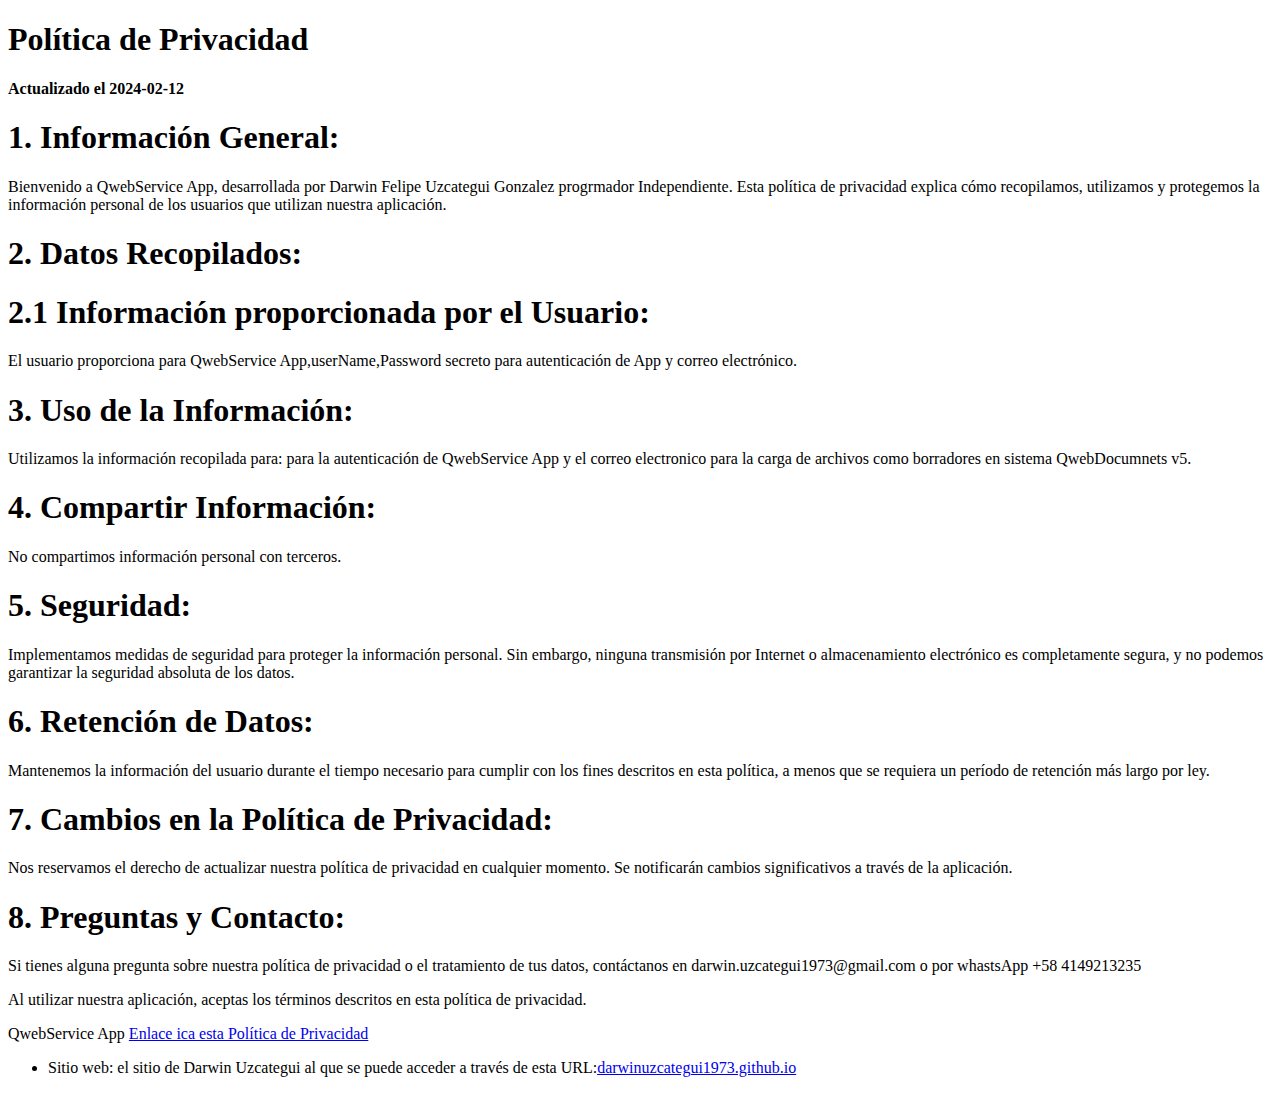
<file: politica.html>
<!DOCTYPE html>
<html lang="en">
<head>
    <meta charset="UTF-8">
    <meta name="viewport" content="width=device-width, initial-scale=1.0">
    <title>Política de Privacidad</title>
</head>
<body>
    <h1 id="pol-tica-de-privacidad">Política de Privacidad</h1>
<p><strong>Actualizado el 2024-02-12</strong></p>
<h1 id="1-informaci-n-general-">1. Información General:</h1>
<p>Bienvenido a QwebService App, desarrollada por Darwin Felipe Uzcategui Gonzalez progrmador Independiente. Esta política de privacidad explica cómo recopilamos, utilizamos y protegemos la información personal de los usuarios que utilizan nuestra aplicación.</p>
<h1 id="2-datos-recopilados-">2. Datos Recopilados:</h1>
<h1 id="2-1-informaci-n-proporcionada-por-el-usuario-">2.1 Información proporcionada por el Usuario:</h1>
<p>El usuario proporciona para QwebService App,userName,Password secreto para autenticación de  App y correo electrónico.</p>
<h1 id="3-uso-de-la-informaci-n-">3. Uso de la Información:</h1>
<p>Utilizamos la información recopilada para:
para la autenticación de QwebService App y el correo electronico para la carga de archivos como borradores en sistema QwebDocumnets v5.</p>
<h1 id="4-compartir-informaci-n-">4. Compartir Información:</h1>
<p>No compartimos información personal con terceros.</p>
<h1 id="5-seguridad-">5. Seguridad:</h1>
<p>Implementamos medidas de seguridad para proteger la información personal. Sin embargo, ninguna transmisión por Internet o almacenamiento electrónico es completamente segura, y no podemos garantizar la seguridad absoluta de los datos.</p>
<h1 id="6-retenci-n-de-datos-">6. Retención de Datos:</h1>
<p>Mantenemos la información del usuario durante el tiempo necesario para cumplir con los fines descritos en esta política, a menos que se requiera un período de retención más largo por ley.</p>
<h1 id="7-cambios-en-la-pol-tica-de-privacidad-">7. Cambios en la Política de Privacidad:</h1>
<p>Nos reservamos el derecho de actualizar nuestra política de privacidad en cualquier momento. Se notificarán cambios significativos a través de la aplicación.</p>
<h1 id="8-preguntas-y-contacto-">8. Preguntas y Contacto:</h1>
<p>Si tienes alguna pregunta sobre nuestra política de privacidad o el tratamiento de tus datos, contáctanos en darwin.uzcategui1973@gmail.com o por whastsApp +58 4149213235</p>
<p>Al utilizar nuestra aplicación, aceptas los términos descritos en esta política de privacidad.</p>
<p> QwebService App
<a href="https://darwinuzcategui1973.github.io/politica.html">Enlace ica esta  Política de Privacidad</a></p>
<ul>
<li>Sitio web: el sitio de Darwin Uzcategui al que se puede acceder a través de esta URL:<a href="https://darwinuzcategui1973.github.io/">darwinuzcategui1973.github.io</a></li>
</ul>

    
</body>
</html>
</file>
